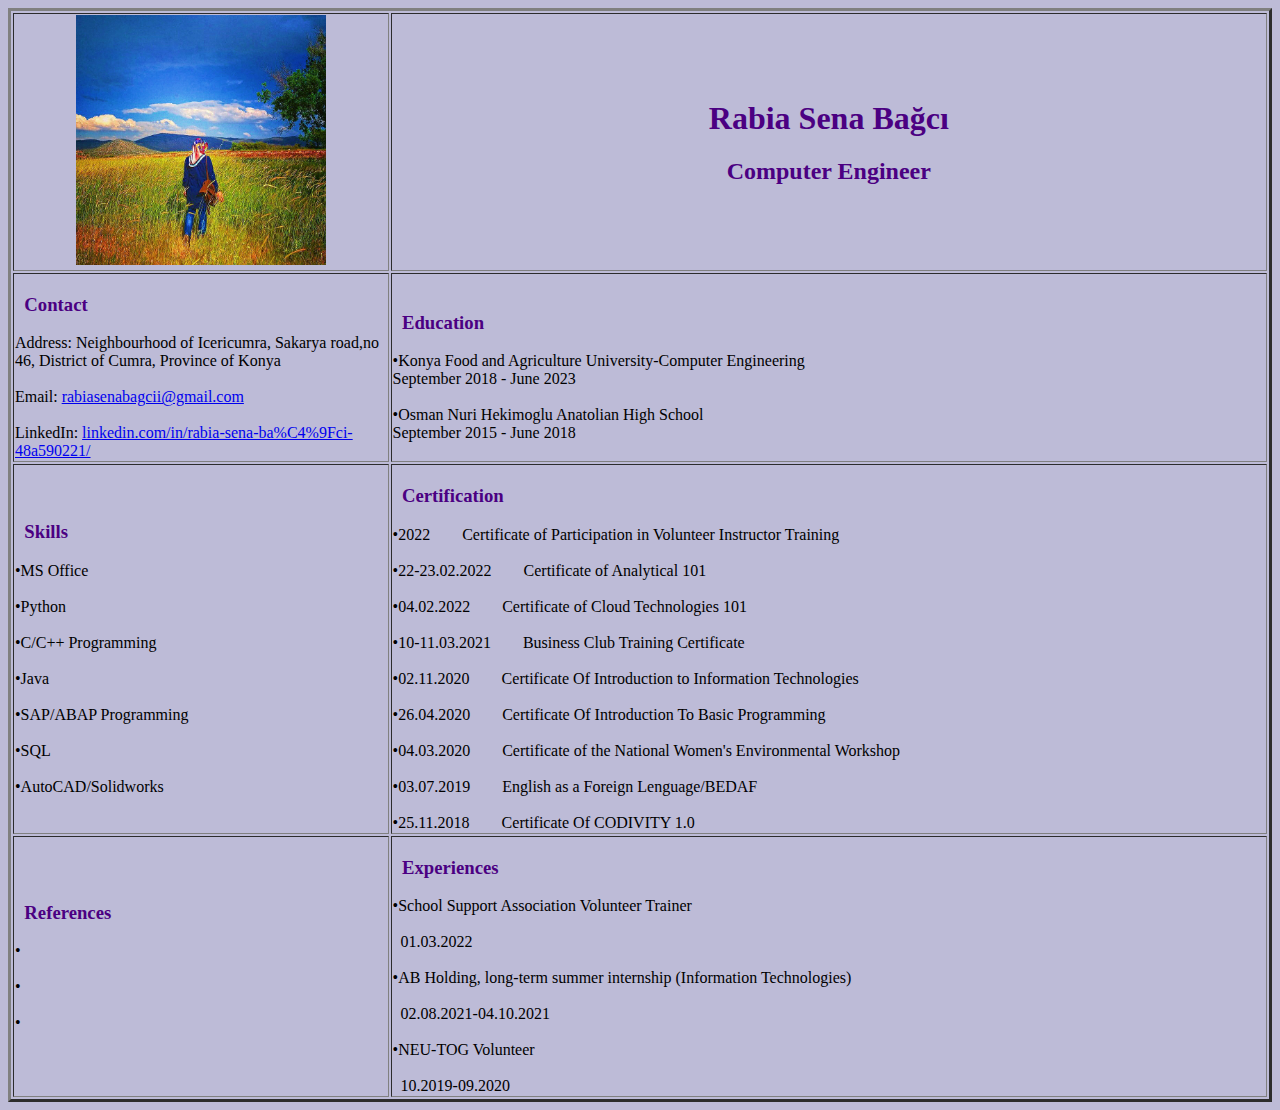
<file: WebProgramming_#HW1/index.html>
<!DOCTYPE html>
<html>
  <head>
    <meta charset="utf-8">
    <meta name="viewport" content="width=device-width">
    <title>HW1_CV</title>
    <link href="style.css" rel="stylesheet" type="text/css" />
  </head>
  <body>
    <table border="3" style="width:100%">
        <tr>
          <th width=30%><img src="images/profil.png"height=250px weight=250px></th>
          <th colspan="3"><h1>Rabia Sena Bağcı</h1><h2>Computer Engineer</h2></th> 
        </tr>
    
        <tr>
        <td><h3>&ensp;Contact</h3>Address: Neighbourhood of Icericumra, Sakarya road,no 46, District of Cumra, Province of Konya
          <br><br>Email: <a href="rabiasenabagcii@gmail.com"  target='_blank'>rabiasenabagcii@gmail.com</a>
          <br><br>LinkedIn: <a href="https://www.linkedin.com/in/rabia-sena-ba%C4%9Fci-48a590221/"  target='_blank'>linkedin.com/in/rabia-sena-ba%C4%9Fci-48a590221/</a></td>    
        <td><h3>&ensp;Education</h3>•Konya Food and Agriculture University-Computer Engineering <br>
            September 2018 - June 2023 <br><br>
            •Osman Nuri Hekimoglu Anatolian High School<br>
            September 2015 - June 2018
           </td>    
        </tr>

      <tr>
        <td><h3>&ensp;Skills</h3>•MS Office<br></br>•Python<br></br>•C/C++ Programming<br></br>•Java<br></br>•SAP/ABAP Programming<br></br> •SQL <br></br> •AutoCAD/Solidworks </td>    
        <td><h3>&ensp;Certification</h3>•2022&emsp;&emsp;Certificate of Participation in Volunteer Instructor Training<br></br>•22-23.02.2022&emsp;&emsp;Certificate of Analytical 101
        <br></br>•04.02.2022&emsp;&emsp;Certificate of Cloud Technologies 101<br></br>•10-11.03.2021&emsp;&emsp;Business Club Training Certificate
        <br></br>•02.11.2020&emsp;&emsp;Certificate Of Introduction to Information Technologies<br></br>•26.04.2020&emsp;&emsp;Certificate Of Introduction To Basic Programming
        <br></br>•04.03.2020&emsp;&emsp;Certificate of the National Women's Environmental Workshop<br></br>•03.07.2019&emsp;&emsp;English as a Foreign Lenguage/BEDAF
        <br></br>•25.11.2018&emsp;&emsp;Certificate Of CODIVITY 1.0
        </td>    
      </tr>
      
      <tr>
        <td><h3>&ensp;References</h3>•<br></br>•<br></br>•<br></br></td>    
        <td><h3>&ensp;Experiences</h3>•School Support Association Volunteer Trainer<br></br>&ensp;01.03.2022<br></br>•AB Holding, long-term summer internship (Information Technologies)
        <br></br>&ensp;02.08.2021-04.10.2021<br></br>•NEU-TOG Volunteer<br></br>&ensp;10.2019-09.2020
        </td>    
        </tr>
            
        </table>
  </body>
</html>
</file>
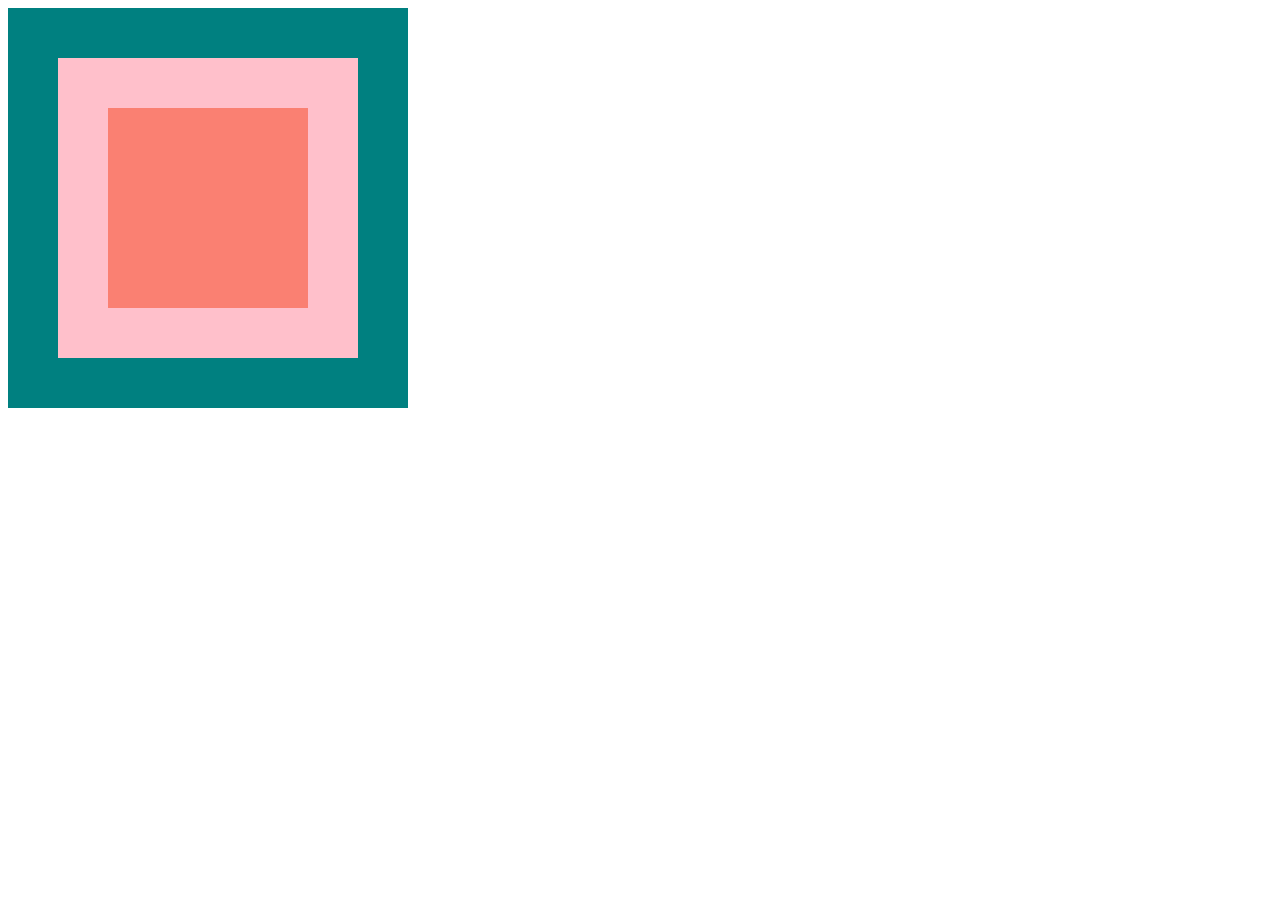
<file: WebProgramming_Box/index.html>
<!DOCTYPE html>

<html>
  <head>
    <title>Section 2: Boxes Exercise</title>
    <link href="style.css" rel="stylesheet">
  </head>
  <body>
    <div id="outer-box">
      <div id="inner-box"></div>
    </div>
  </body>
</html>
</file>
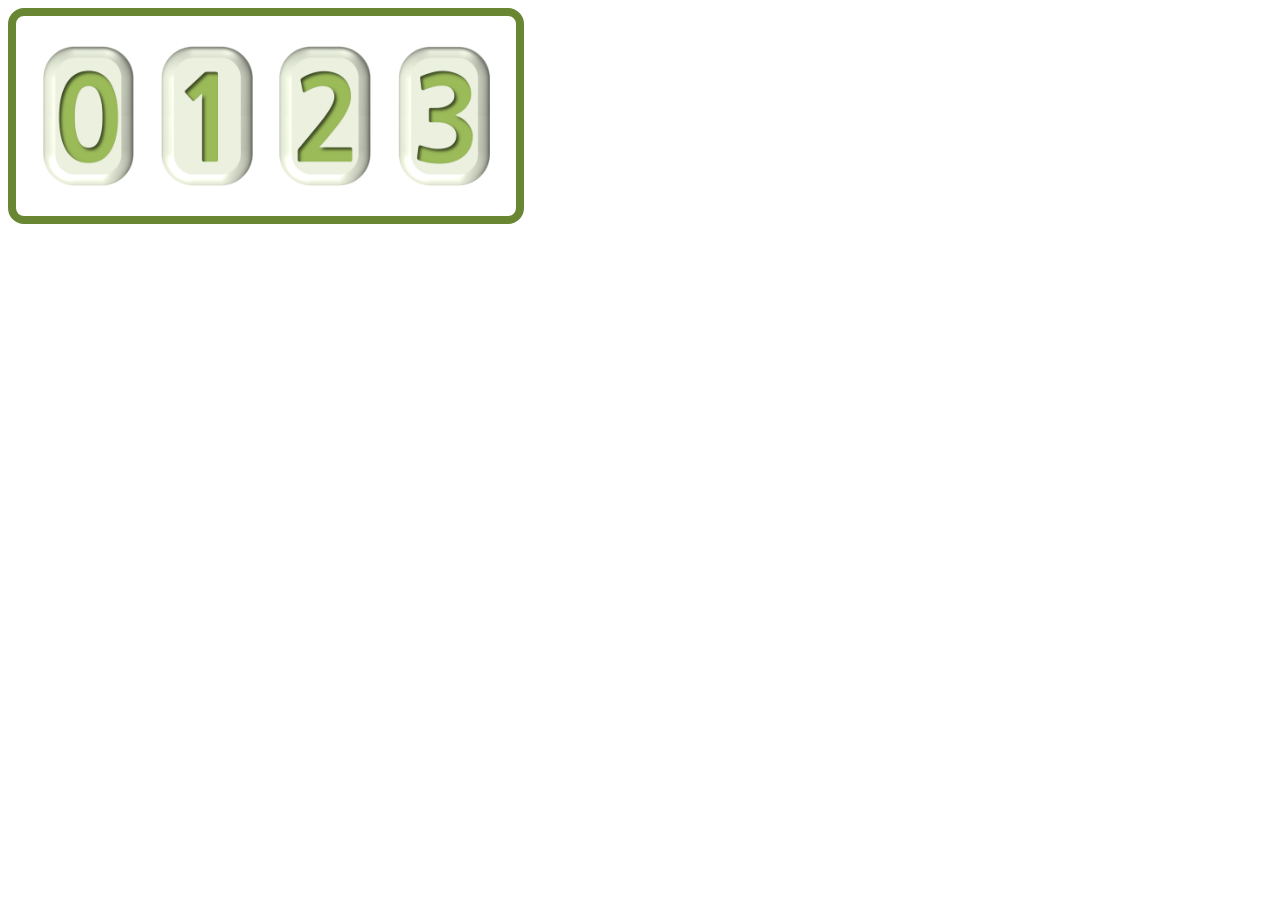
<file: WebProgramming_Flex/index.html>
<!DOCTYPE html>
<html>

<head>
  <meta charset="utf-8">
  <meta name="viewport" content="width=device-width">
  <title>Number Card</title>
  <link href="number.css" rel="stylesheet"/>
</head>

<body>
  <div id="container">
      <img src="number-0.png" alt="Number 0 tile">
      <img src="number-1.png" alt="Number 1 tile">
      <img src="number-2.png" alt="Number 2 tile">
      <img src="number-3.png" alt="Number 3 tile">
    </div>
</body>

</html>
</file>
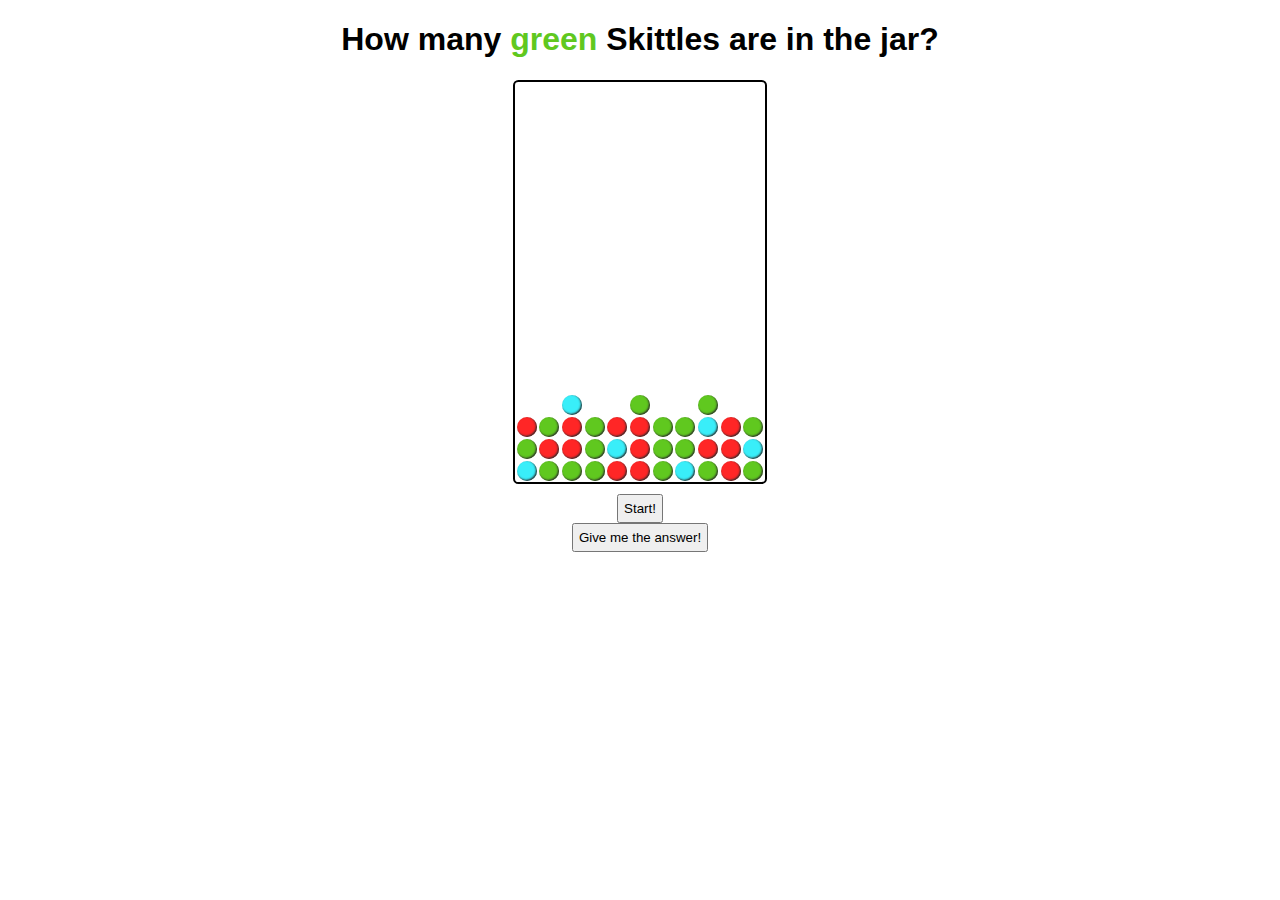
<file: WebProgramming_Skittles/index.html>
<!DOCTYPE html>
<!--
  Starter HTML for Skittles Game Exercise (V1). This is just the a jar with skittles.
  -->
<html lang="en">
<head>
  <meta charset="UTF-8">
  <title>Skittles Game</title>
  <link rel="stylesheet" href="skittles.css">
  <script src="skittles-starter.js"></script>
</head>
<body>
  <header>
    <h1>How many <span id="color" class="green">green </span>Skittles are in the jar?</h1>
  </header>

  <main>
    <!-- The Skittles jar! -->
    <div id="jar">
      <div class="skittle blue"></div>
      <div class="skittle green"></div>
      <div class="skittle green"></div>
      <div class="skittle green"></div>
      <div class="skittle red"></div>
      <div class="skittle red"></div>
      <div class="skittle green"></div>
      <div class="skittle blue"></div>
      <div class="skittle green"></div>
      <div class="skittle red"></div>
      <div class="skittle green"></div>
      <div class="skittle green"></div>
      <div class="skittle red"></div>
      <div class="skittle red"></div>
      <div class="skittle green"></div>
      <div class="skittle blue"></div>
      <div class="skittle red"></div>
      <div class="skittle green"></div>
      <div class="skittle green"></div>
      <div class="skittle red"></div>
      <div class="skittle red"></div>
      <div class="skittle blue"></div>
      <div class="skittle red"></div>
      <div class="skittle green"></div>
      <div class="skittle red"></div>
      <div class="skittle green"></div>
      <div class="skittle red"></div>
      <div class="skittle red"></div>
      <div class="skittle green"></div>
      <div class="skittle green"></div>
      <div class="skittle blue"></div>
      <div class="skittle red"></div>
      <div class="skittle green"></div>
      <div class="skittle blue"></div>
      <div class="skittle green"></div>
      <div class="skittle green"></div>
    </div>
    <!-- We will add the "hidden" class to the second view (#game-play) eventually,
         but it's easier to test our JS for now when we can see both buttons. -->
    <article id="game-setup">
      <button id="start-btn">Start!</button>
    </article>

    <article id="game-play">
      <button id="answer-btn">Give me the answer!</button>
      <p id="number-of-greens" class="hidden">There are <span id="count"></span> skittles in the jar!</p>
    </article>
  </main>
</body>
</html
</file>
<file: WebProgramming_#HW1/style.css>
body{
  background: #bdbbd7;
}
th{
  color: indigo;
}
h3{
  color: indigo;
}
</file>
<file: WebProgramming_Box/style.css>
#outer-box{
  width: 400px;
  height:400px;
  background-color: teal;
  display: flex;
  justify-content: center;
  align-items: center;
}

#inner-box{
  width: 200px;
  height:200px;
  border: 50px;
  border-style:solid;
  border-color:pink;
  background-color:salmon;
}
</file>
<file: WebProgramming_Flex/number.css>
#container{
  width: 500px;
  height: 200px;
  border-style: solid;
  border-color: #698733;
  border-width: 0.5em;
  border-radius: 1em;
  display: flex;
  justify-content: space-evenly;
  align-items: center;
}
#container > img{
    height: 70%;    
}
</file>
<file: WebProgramming_Skittles/skittles.css>
/*
 * CSE 154
 * CSS for Skittles Game Exercise
 */
main {
  align-items: center;
  display: flex;
  flex-direction: column;
  margin: auto auto;
  text-align: center;
  width: 60%;
}

/* button styles aren't inherited from body, so we have to
 * set them explicitly */
body, button {
  font-family: "Trebuchet MS", sans-serif;
}

button, input {
  padding: 5px;
}

header {
  text-align: center;
}

#jar {
  align-content: baseline;
  border: 2pt solid black;
  border-radius: 4pt 4pt;
  display: flex;
  height: 400px;
  flex-wrap: wrap-reverse;
  justify-content: space-evenly;
  margin-bottom: 10px;
  width: 250px;
}

/* Styles shared by all Skittles */
.skittle {
  border-radius: 60%;
  box-shadow: inset -1px -1px 2px 0px #2c2c2c;
  height: 20px;
  margin: 1px;
  width: 20px;
}

#color {
  font-weight: bold;
}

/* These are prettier red, green, blue skittles */
#color.red {
  color: #ff2626;
}

#color.green {
  color: #60c81f;
}

#color.blue {
  color: #39eef9;
}

.skittle.red {
  background-color: #ff2626;
}

.skittle.green {
  background-color: #60c81f;
}

.skittle.blue {
  background-color: #39eef9;
}

.hidden {
  display: none;
}

.green:hover {
  background-color: red;
}
</file>
